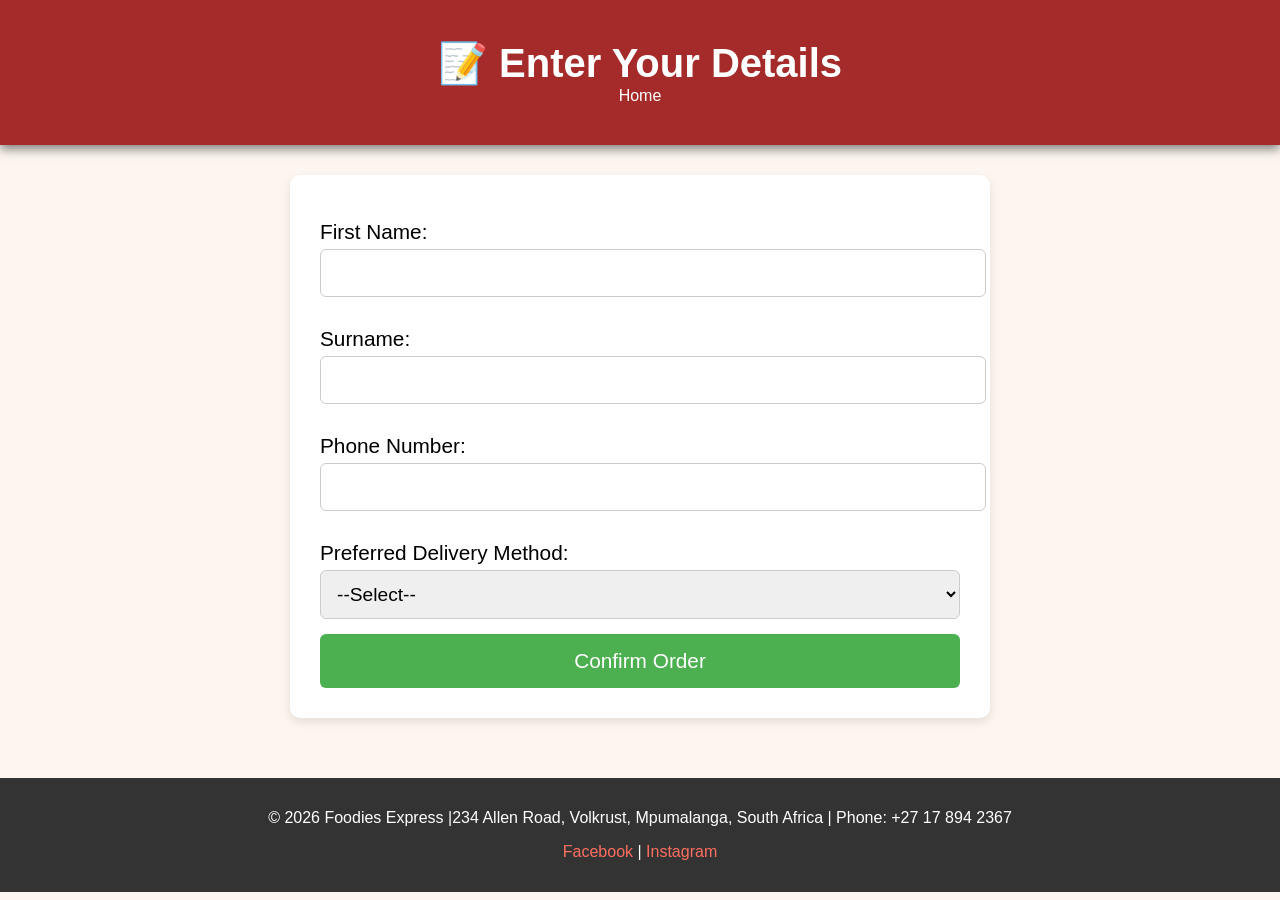
<file: customer.html>
<!DOCTYPE html>
<html lang="en">
<head>
  <meta charset="UTF-8">
  <title>Customer Details</title>
  <link rel="stylesheet" href="style.css">
  <link rel="icon" type="image/jpeg" href="images/sign.jpeg">
  <style>
    body { font-family: Arial, sans-serif; margin:0; background:#fdf6f0; }
    header {
      background-color: brown;
      color: white;
      padding: 40px;
      text-align: center;
      box-shadow: 0 4px 10px rgba(0,0,0,0.5);
    }
    header h1 { margin:0; font-size:2.5em; }

    main { padding:30px; max-width:700px; margin:auto; }
    form {
      background:white; padding:30px; border-radius:10px;
      box-shadow:0 4px 10px rgba(0,0,0,0.1);
    }
    label { display:block; font-size:1.3em; margin:15px 0 5px; }
    input, select, textarea {
      width:100%; padding:12px; font-size:1.2em;
      margin-bottom:15px; border:1px solid #ccc; border-radius:6px;
    }
    #addressField { display:none; }
    button {
      background:#4caf50; color:white; border:none;
      padding:15px; font-size:1.3em; border-radius:6px; cursor:pointer;
      width:100%;
    }
    button:hover { background:#43a047; }
  </style>
</head>
<body>
  <header>
    <h1>📝 Enter Your Details</h1>
	<nav>
	 <a href="home.html">Home</a>
	 </nav>
	
	
  </header>

  <main>
    <form id="customerForm">
      <label for="name">First Name:</label>
      <input type="text" id="name" required>

      <label for="surname">Surname:</label>
      <input type="text" id="surname" required>

      <label for="phone">Phone Number:</label>
      <input type="tel" id="phone" required>

      <label for="delivery">Preferred Delivery Method:</label>
      <select id="delivery" required onchange="toggleAddress()">
        <option value="">--Select--</option>
        <option value="pickup">Pick up in store</option>
        <option value="delivery">Delivery to address</option>
      </select>

      <div id="addressField">
        <label for="address">Physical Address:</label>
        <!-- Using textarea for a bigger, more attractive input -->
        <textarea id="address" rows="3" placeholder="Enter your street, suburb, city, and postal code"></textarea>
      </div>

      <button type="submit">Confirm Order</button>
    </form>
  </main>

  <script>
    function toggleAddress() {
      const deliveryMethod = document.getElementById("delivery").value;
      const addressField = document.getElementById("addressField");
      if (deliveryMethod === "delivery") {
        addressField.style.display = "block";
        document.getElementById("address").required = true;
      } else {
        addressField.style.display = "none";
        document.getElementById("address").required = false;
      }
    }

    document.getElementById("customerForm").addEventListener("submit", function(e){
      e.preventDefault();
      const name = document.getElementById("name").value;
      const surname = document.getElementById("surname").value;
      const phone = document.getElementById("phone").value;
      const delivery = document.getElementById("delivery").value;
      const address = document.getElementById("address").value;

      // Retrieve cart and total from localStorage
      const cart = JSON.parse(localStorage.getItem("cart")) || [];
      const total = localStorage.getItem("total") || 0;

      // Generate random order number
      const orderNumber = Math.floor(Math.random() * 1000000);

      let orderSummary = "✅ Order Confirmed!\n\n";
      orderSummary += "Order Number: #" + orderNumber + "\n";
      orderSummary += "Customer: " + name + " " + surname + "\n";
      orderSummary += "Phone: " + phone + "\n";
      orderSummary += "Delivery Method: " + delivery + "\n";
      if (delivery === "delivery") {
        orderSummary += "Address: " + address + "\n";
      }
      orderSummary += "Total: R" + total + "\n\n";
      orderSummary += "Items:\n";
      cart.forEach(c => { orderSummary += "- " + c.item + " (R" + c.price + ")\n"; });

      orderSummary += "\n📩 You will receive an SMS confirmation with your order number shortly.";

      alert(orderSummary);
    });
  </script>
  
  <footer>
    <p>© 2026 Foodies Express |234 Allen Road, Volkrust, Mpumalanga, South Africa | Phone: +27 17 894 2367</p>
    <p>
      <a href="https://facebook.com" target="_blank">Facebook</a> |
      <a href="https://instagram.com" target="_blank">Instagram</a>
    </p>
  </footer> 
</body>
</html>
</file>
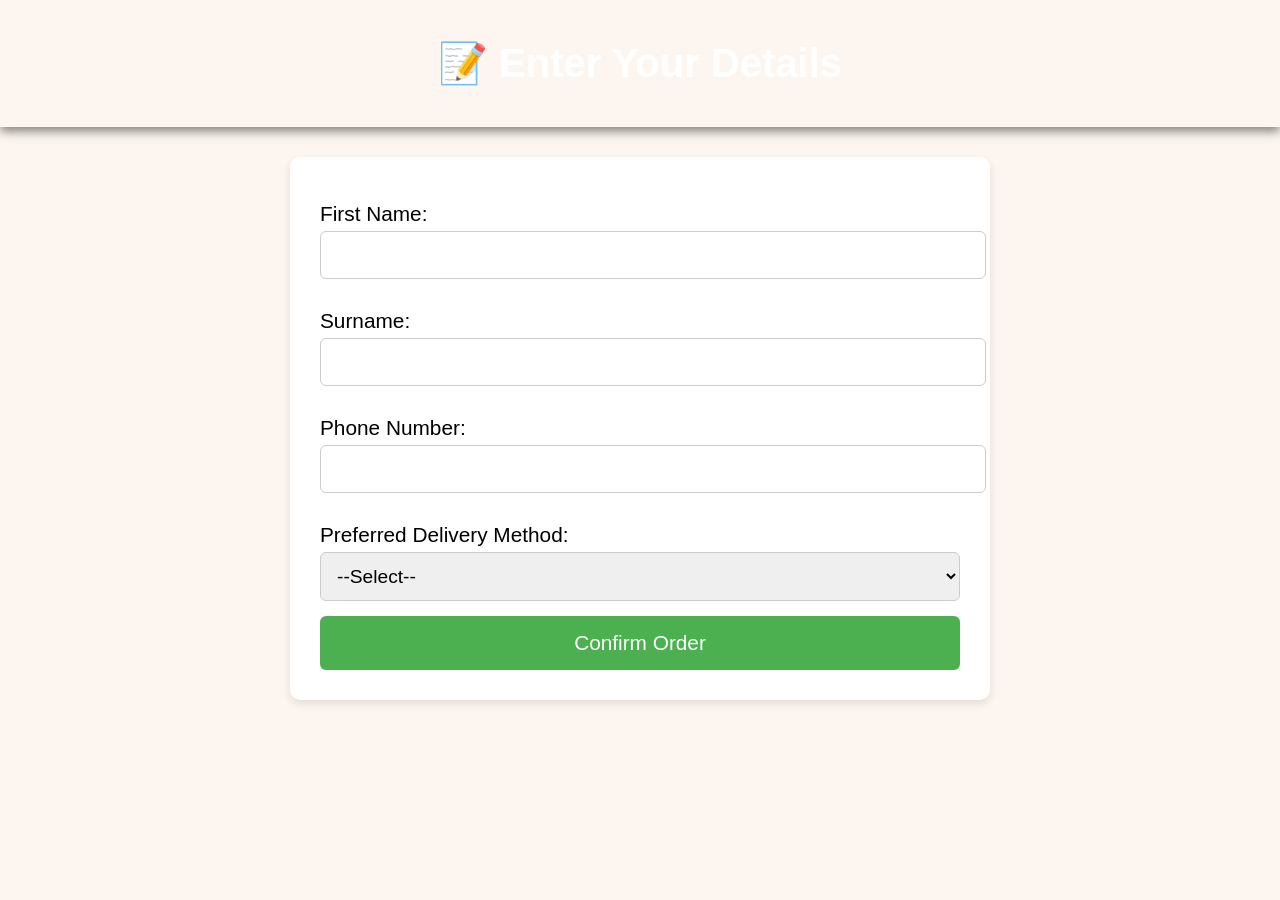
<file: details.html>
<!DOCTYPE html>
<html lang="en">
<head>
  <meta charset="UTF-8">
  <title>Customer Details</title>
  <style>
    body { font-family: Arial, sans-serif; margin:0; background:#fdf6f0; }
    header {
      background-color: army green;
      color: white;
      padding: 40px;
      text-align: center;
      box-shadow: 0 4px 10px rgba(0,0,0,0.5);
    }
    header h1 { margin:0; font-size:2.5em; }

    main { padding:30px; max-width:700px; margin:auto; }
    form {
      background:white; padding:30px; border-radius:10px;
      box-shadow:0 4px 10px rgba(0,0,0,0.1);
    }
    label { display:block; font-size:1.3em; margin:15px 0 5px; }
    input, select, textarea {
      width:100%; padding:12px; font-size:1.2em;
      margin-bottom:15px; border:1px solid #ccc; border-radius:6px;
    }
    #addressField { display:none; }
    button {
      background:#4caf50; color:white; border:none;
      padding:15px; font-size:1.3em; border-radius:6px; cursor:pointer;
      width:100%;
    }
    button:hover { background:#43a047; }
  </style>
</head>
<body>
  <header>
    <h1>📝 Enter Your Details</h1>
  </header>

  <main>
    <form id="customerForm">
      <label for="name">First Name:</label>
      <input type="text" id="name" required>

      <label for="surname">Surname:</label>
      <input type="text" id="surname" required>

      <label for="phone">Phone Number:</label>
      <input type="tel" id="phone" required>

      <label for="delivery">Preferred Delivery Method:</label>
      <select id="delivery" required onchange="toggleAddress()">
        <option value="">--Select--</option>
        <option value="pickup">Pick up in store</option>
        <option value="delivery">Delivery to address</option>
      </select>

      <div id="addressField">
        <label for="address">Physical Address:</label>
        <!-- Using textarea for a bigger, more attractive input -->
        <textarea id="address" rows="3" placeholder="Enter your street, suburb, city, and postal code"></textarea>
      </div>

      <button type="submit">Confirm Order</button>
    </form>
  </main>

  <script>
    function toggleAddress() {
      const deliveryMethod = document.getElementById("delivery").value;
      const addressField = document.getElementById("addressField");
      if (deliveryMethod === "delivery") {
        addressField.style.display = "block";
        document.getElementById("address").required = true;
      } else {
        addressField.style.display = "none";
        document.getElementById("address").required = false;
      }
    }

    document.getElementById("customerForm").addEventListener("submit", function(e){
      e.preventDefault();
      const name = document.getElementById("name").value;
      const surname = document.getElementById("surname").value;
      const phone = document.getElementById("phone").value;
      const delivery = document.getElementById("delivery").value;
      const address = document.getElementById("address").value;

      // Retrieve cart and total from localStorage
      const cart = JSON.parse(localStorage.getItem("cart")) || [];
      const total = localStorage.getItem("total") || 0;

      // Generate random order number
      const orderNumber = Math.floor(Math.random() * 1000000);

      let orderSummary = "✅ Order Confirmed!\n\n";
      orderSummary += "Order Number: #" + orderNumber + "\n";
      orderSummary += "Customer: " + name + " " + surname + "\n";
      orderSummary += "Phone: " + phone + "\n";
      orderSummary += "Delivery Method: " + delivery + "\n";
      if (delivery === "delivery") {
        orderSummary += "Address: " + address + "\n";
      }
      orderSummary += "Total: R" + total + "\n\n";
      orderSummary += "Items:\n";
      cart.forEach(c => { orderSummary += "- " + c.item + " (R" + c.price + ")\n"; });

      orderSummary += "\n📩 You will receive an SMS confirmation with your order number shortly.";

      alert(orderSummary);
    });
  </script>
</body>
</html>
</file>
<file: style.css>
/* General page styling */
body {
  font-family: Arial, sans-serif;
  margin: 0;
  background: #fafafa;
}

/* Header styling */
header {
  background-color: saddlebrown;
  color: white;
  padding: 40px;
  text-align: center;
  box-shadow: 0 4px 10px rgba(0,0,0,0.5);
}
header h1 {
  margin: 0;
  font-size: 2.5em;
}
nav a {
  color: white;
  margin: 0 10px;
  text-decoration: none;
}
nav a:hover {
  text-decoration: underline;
}

/* Main content */
main {
  padding: 20px;
  max-width: 900px;
  margin: auto;
}

/* Menu items */
.menu {
  display: flex;
  flex-wrap: wrap;
  gap: 20px;
}
.item {
  background: white;
  border: 1px solid #ddd;
  border-radius: 8px;
  width: 200px;
  padding: 10px;
  text-align: center;
  box-shadow: 0 2px 5px rgba(0,0,0,0.1);
}
.item img {
  width: 100%;
  height: 120px;
  object-fit: cover;
  border-radius: 6px;
}
.item h3 {
  margin: 10px 0 5px;
  font-size: 1.2em;
}
.item p {
  margin: 5px 0;
  color: #555;
}
.item button {
  background: #ff6f61;
  color: white;
  border: none;
  padding: 8px 12px;
  border-radius: 4px;
  cursor: pointer;
}
.item button:hover {
  background: #e85c50;
}

/* Cart styling */
#cart {
  margin-top: 30px;
  background: #fff3e0;
  padding: 20px;
  border-radius: 8px;
  box-shadow: 0 2px 5px rgba(0,0,0,0.1);
}
#cart h2 {
  margin-top: 0;
}
#cart ul {
  list-style: none;
  padding: 0;
}
#cart li {
  margin: 5px 0;
}
#checkout {
  margin-top: 15px;
  padding: 10px;
  background: #4caf50;
  color: white;
  border: none;
  border-radius: 4px;
  cursor: pointer;
}
#checkout:hover {
  background: #43a047;
}

/* Customer form styling */
form {
  background: white;
  padding: 30px;
  border-radius: 10px;
  box-shadow: 0 4px 10px rgba(0,0,0,0.1);
}
label {
  display: block;
  font-size: 1.3em;
  margin: 15px 0 5px;
}
input, select, textarea {
  width: 100%;
  padding: 12px;
  font-size: 1.2em;
  margin-bottom: 15px;
  border: 1px solid #ccc;
  border-radius: 6px;
}
#addressField {
  display: none;
}
button[type="submit"] {
  background: #4caf50;
  color: white;
  border: none;
  padding: 15px;
  font-size: 1.3em;
  border-radius: 6px;
  cursor: pointer;
  width: 100%;
}
button[type="submit"]:hover {
  background: #43a047;
}

/* Footer styling */
footer {
  background: #333;
  color: white;
  text-align: center;
  padding: 15px;
  margin-top: 30px;
}
footer a {
  color: #ff6f61;
  text-decoration: none;
}
footer a:hover {
  text-decoration: underline;
}
</file>
